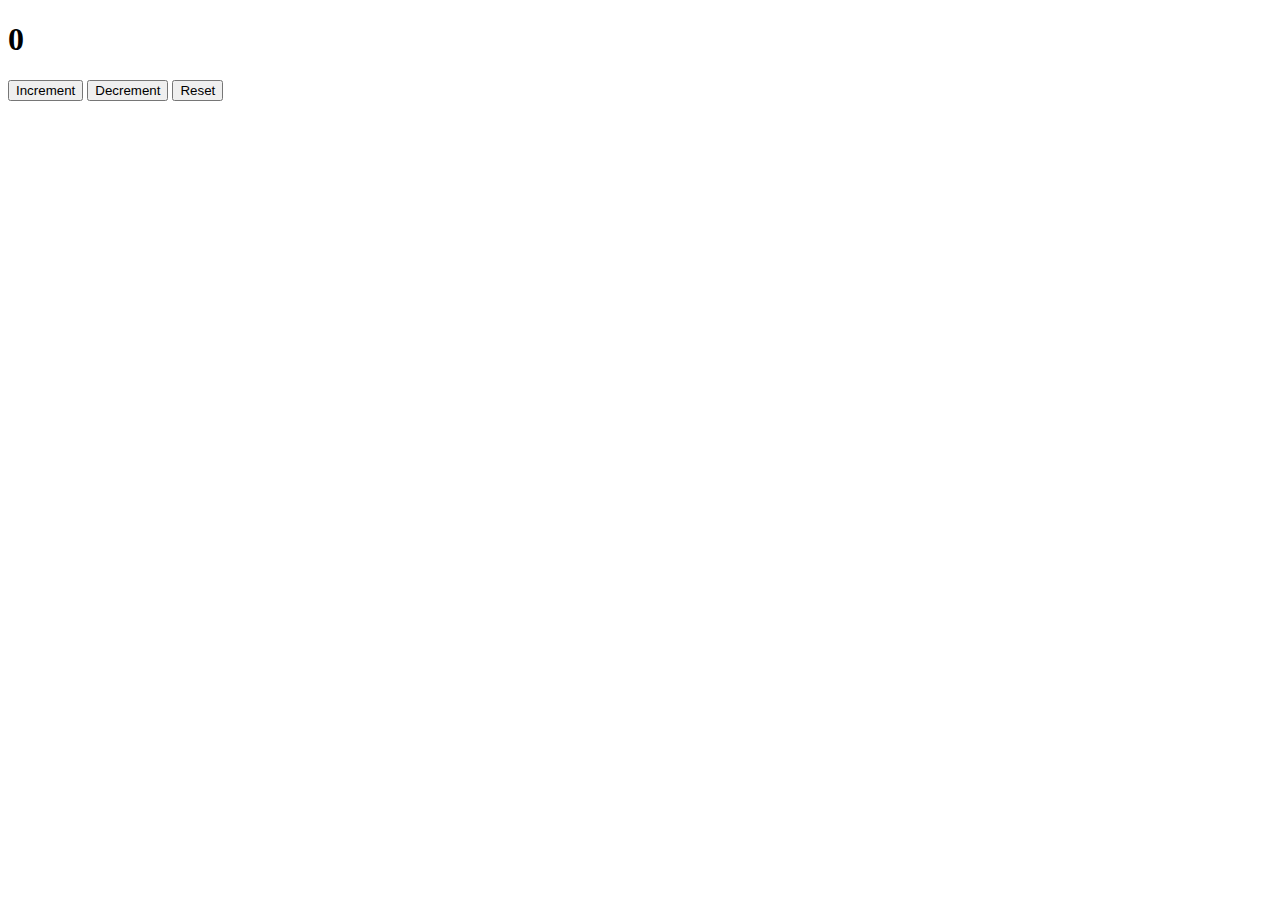
<file: assignments/1. counter/index.html>
<!DOCTYPE html>
<html lang="en">
  <head>
    <meta charset="UTF-8" />
    <meta name="viewport" content="width=device-width, initial-scale=1.0" />
    <meta http-equiv="X-UA-Compatible" content="ie=edge" />
    <title>Basic Counter App</title>
  </head>
  <body>

    <h1>0</h1>
    <button class="increment">Increment</button>
    <button class="decrement">Decrement</button>
    <button class="reset">Reset</button>

    <script>

      let inc = document.querySelector(".increment")
      let dec = document.querySelector(".decrement")
      let res = document.querySelector(".reset")
      inc.addEventListener("click", () => {
        let c = document.querySelector("h1");
        c.innerText = Number(c.innerText) + 1;
      } );
      dec.addEventListener("click", () => {
        let c = document.querySelector("h1");
        c.innerText = Number(c.innerText) - 1;
      } );
      res.addEventListener("click", () => {
        let c = document.querySelector("h1");
        c.innerText = 0;
      } );


    </script>
  </body>
</html>
</file>
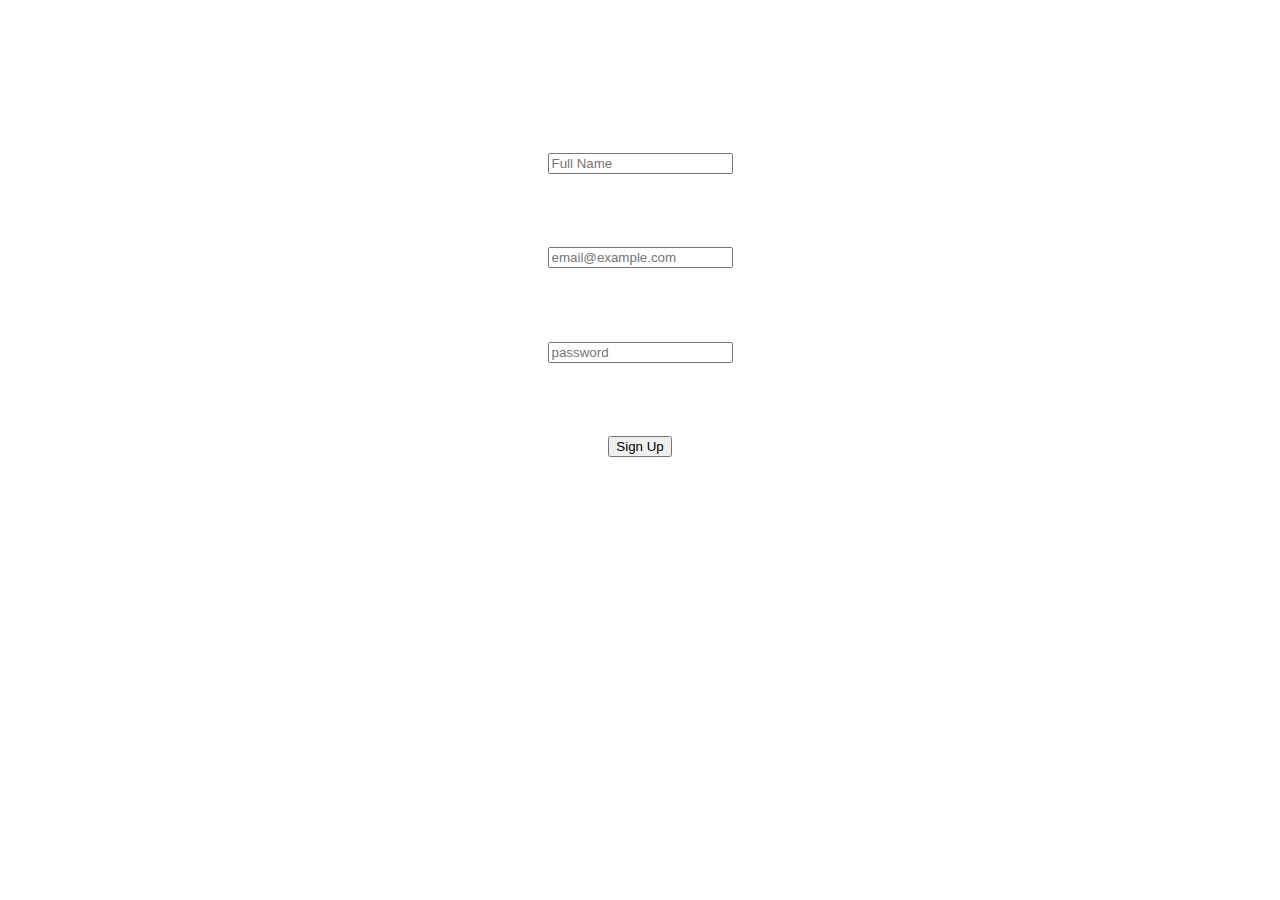
<file: assignments/2. forms/index.html>
<!DOCTYPE html>
<html lang="en">
  <head>
    <meta charset="UTF-8" />
    <meta name="viewport" content="width=device-width, initial-scale=1.0" />
    <meta http-equiv="X-UA-Compatible" content="ie=edge" />
    <link rel="stylesheet" href="style.css">
    <title>Forms</title>
  </head>
  <body>

    <div class = "form" style= "display: flex; flex-flow: column nowrap; align-items: center; height: 50vh; justify-content: space-evenly; margin-top: 5rem;">
      <input type="text" id="name" placeholder="Full Name">
      <p class="nametag">Name can't be empty</p>
      <input type="email" id="email" placeholder="email@example.com">
      <p class="emailtag">Email can't be empty</p>
      <input type="password" id="pwd" placeholder="password">
      <p class="pwdtag">Password can't be empty</p>
      <button>Sign Up</button>
    </div>

    <script>

      document.querySelectorAll("p").forEach(x => {x.style.display = "none"})

      let nameBox = document.querySelector("#name");
      let emailBox = document.querySelector("#email");
      let pwdBox = document.querySelector("#pwd");
      let btn = document.querySelector("button");

      btn.addEventListener("click", () => {
        if (nameBox.value.trim() === "") {
          document.querySelector(".nametag").style.display = "block";
        }
        if (emailBox.value.trim() === "") {
          document.querySelector(".emailtag").style.display = "block";
        }
        if (pwdBox.value.trim() === "") {
          document.querySelector(".pwdtag").style.display = "block";
        }

        // else if(nameBox.value.trim() !== "" && emailBox.value.trim() !== "" && pwdBox.value.trim() !== "" && ) {
          
          else {
          let nametext = nameBox.value.trim();
          let emailtext = emailBox.value.trim();
          let pwdtext = pwdBox.value.trim();

          let summary = document.createElement("p");
          summary.innerHTML = "You are " + nametext + "<br>" + "Email ID: " + emailtext + "<br>" + "Password: " + pwdtext; 
          
          document.querySelector(".form").style.display = "none";
          document.querySelector("body").append(summary);

        }

      })
      
    </script>

  </body>
</html>
</file>
<file: assignments/2. forms/style.css>
p {
   /* visibility: hidden; */
   font-size: 0.8rem;
}
</file>
